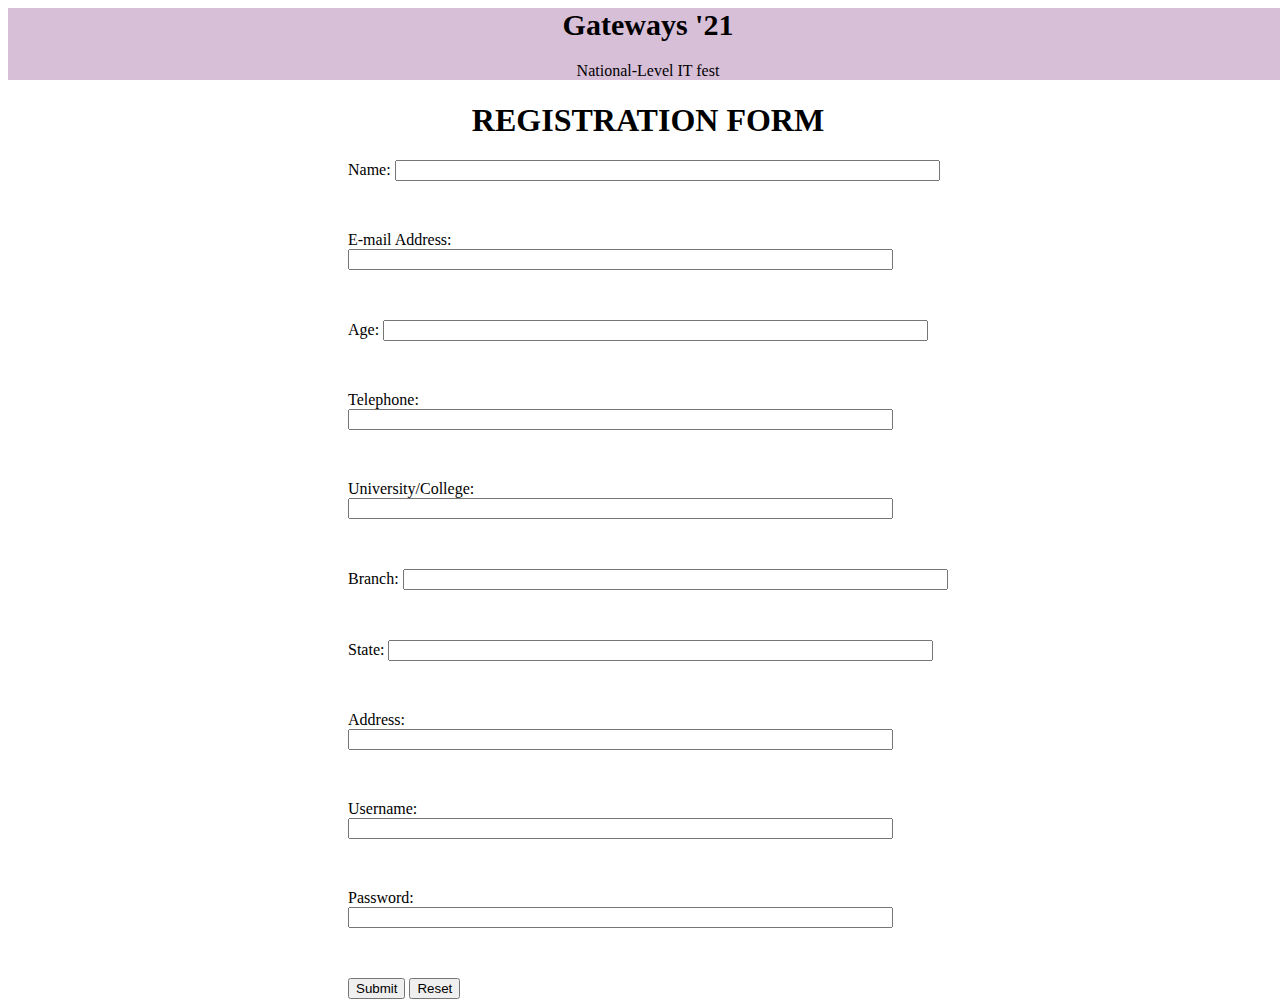
<file: CAT2/index.html>
<html>
    <head>
        <meta charset="utf-8">
        <style>
            body{
                
                height: 100%;
                width: 100%;
            }
        </style>
        <script>
            function validateForm() {
                var letters  = /^[A-Za-z]+$/;
                var number = /^[0-9]*$/;
                var negative = /^[-]/;
                var user= /^[A-Z]/;
                var regularExpression = /^(?=.*[0-9])(?=.*[!@#$%^&*])[a-zA-Z0-9!@#$%^&*]{6,16}$/;
                var name = 
                    document.forms["RegForm"]["Name"];
                var email = 
                    document.forms["RegForm"]["EMail"];
                var age=
                    document.forms["RegForm"]["Age"];
                var phone = 
                    document.forms["RegForm"]["Telephone"];
                var username=
                    document.forms["RegForm"]["Username"]
                var password = 
                    document.forms["RegForm"]["Password"];
                var address = 
                    document.forms["RegForm"]["Address"];
  
               
                if(!name.value.match(letters)){
                    window.alert("Name must contain only characters");
                    name.focus();
                    return false
                }
                
  
                if (! phone.value.match(number)) {
                    window.alert(
                      "Phone number must not contain characters!");
                       phone.focus();
                    return false;
                }
                
                if (!password.value.match(regularExpression) ) {
                   window.alert("Please enter your password");
                    password.focus();
                    return false;
                }
                if (age.value.match(negative) ) {
                    window.alert("Age cannot be negative!");
                    age.focus();
                    return false;
                }
                if (! username.value.match(user) ) {
                    window.alert("Must begin with Capital Letter!");
                    username.focus();
                    return false;
                }
  
               
  
                return true;
            }
        </script>
  
        <style>
            div {
                box-sizing: border-box;
                width: 100%;
                border: 100px solid black;
                float: left;
                align-content: center;
                align-items: center;
            }
  
            form {
                margin: 0 auto;
                width: 600px;
            }
        </style>
    </head>
  
    <body>
        <header role="banner" style="background-color: thistle; text-align: center;" ><h1 style="font-family: fantasy; font-size: 30px;">Gateways '21</h1>
            <p> National-Level IT fest</p>
            </header>

        <h1 style="text-align: center;">REGISTRATION FORM</h1>
        <form name="RegForm" action="/submit.php" 
              onsubmit="return validateForm()" method="post">
            <p>Name: <input type="text" 
                            size="65" name="Name" /></p>
            <br />
            <p>E-mail Address: <input type="text" 
                size="65" name="EMail" /></p>
            <br />
            <p>Age: <input type="text" 
                size="65" name="Age" /></p>
            <br />
            <p>Telephone: <input type="text" 
                size="65" name="Telephone" /></p>
            <br />
            <p>University/College: <input type="text" 
                size="65" name="Uni" /></p>
            <br />
            <p>Branch: <input type="text" 
                size="65" name="Branch" /></p>
            <br />
            <p>State: <input type="text" 
                size="65" name="State" /></p>
            <br />
            <p>Address: <input type="text" 
                               size="65" name="Address" />
          </p>
            <br />
            <p>Username: <input type="text" 
                size="65" name="Username" /></p>
            <br />
           
            <p>Password: <input type="password" 
                         size="65" name="Password" /></p>
            <br />
            
  
           
           
            <p>
                <input type="submit" 
                       value="Submit" name="Submit" />
                <input type="reset" 
                       value="Reset" name="Reset" />
            </p>
        </form>
    </body>
</html>
</file>
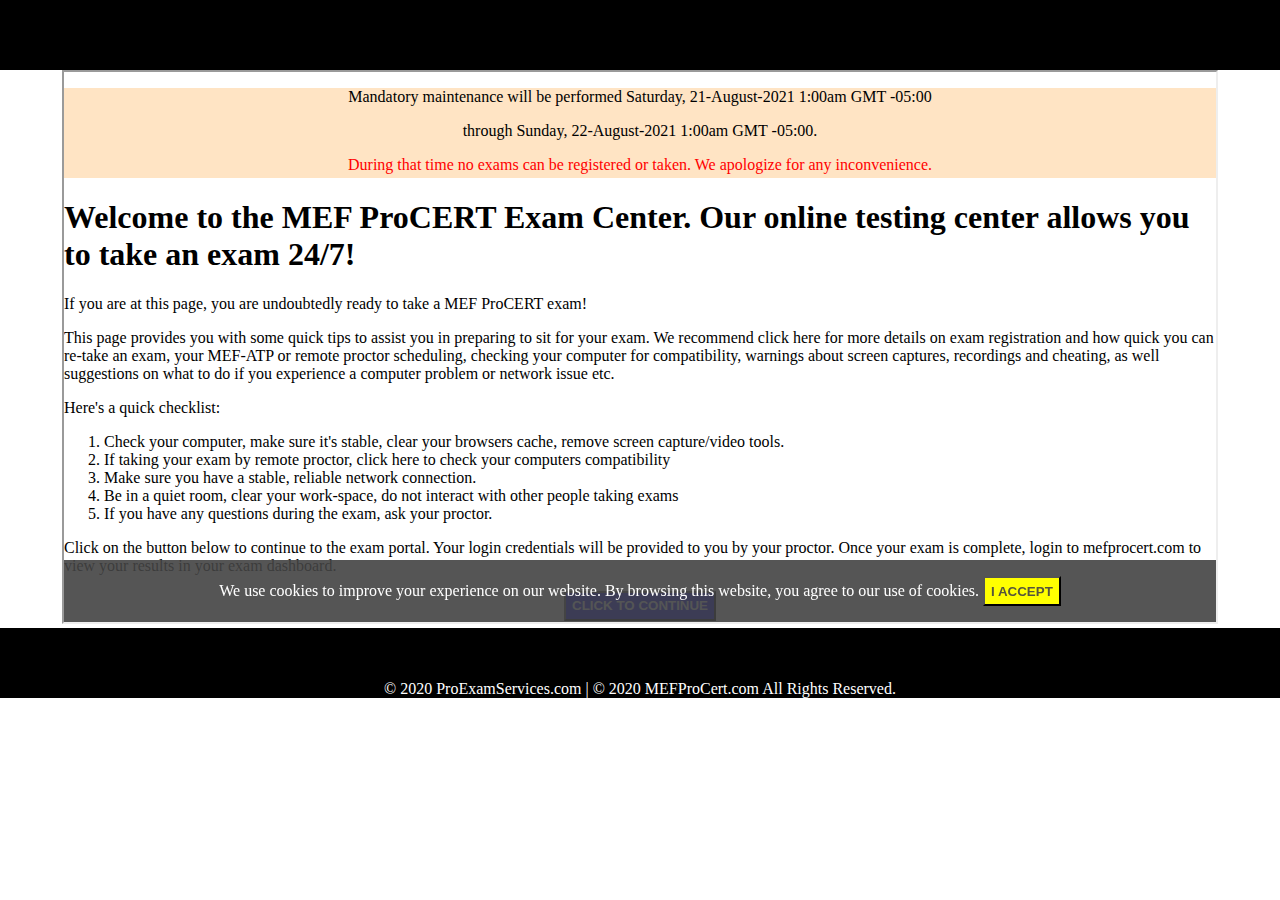
<file: ExamPortal/index.html>
<!DOCTYPE html>

<html>
    <head>
        <meta charset="utf-8">
        <title>Exam Portal</title>

        <style>
            #DemoCanvas{border: 1px solid rgb(31, 30, 30);}
            div.header{
                background-color: black;
                height: 70px;
            }

            .footer {
   left: 0;
   bottom: 0;
   width: 100%;
   background-color:black;
   color: white;
   text-align: center;
}
        </style>

    </head>
    <body style= " margin: 0%; background: linear-gradient(  white 0%  );">
        <div class="header">
            <!--<canvas id="DemoCanvas" width="1275" height="90"></canvas> -->
            
            
        </div>
        <center>
            <iframe src="instructions.html" 
            width="90%" height="550"></iframe>
            
        </center>
       
        <div style="height: 70px;" class="footer">
            <br></br>
            <p>© 2020 ProExamServices.com | © 2020 MEFProCert.com All Rights Reserved.</p>
          </div>
    </body>
</html>
</file>
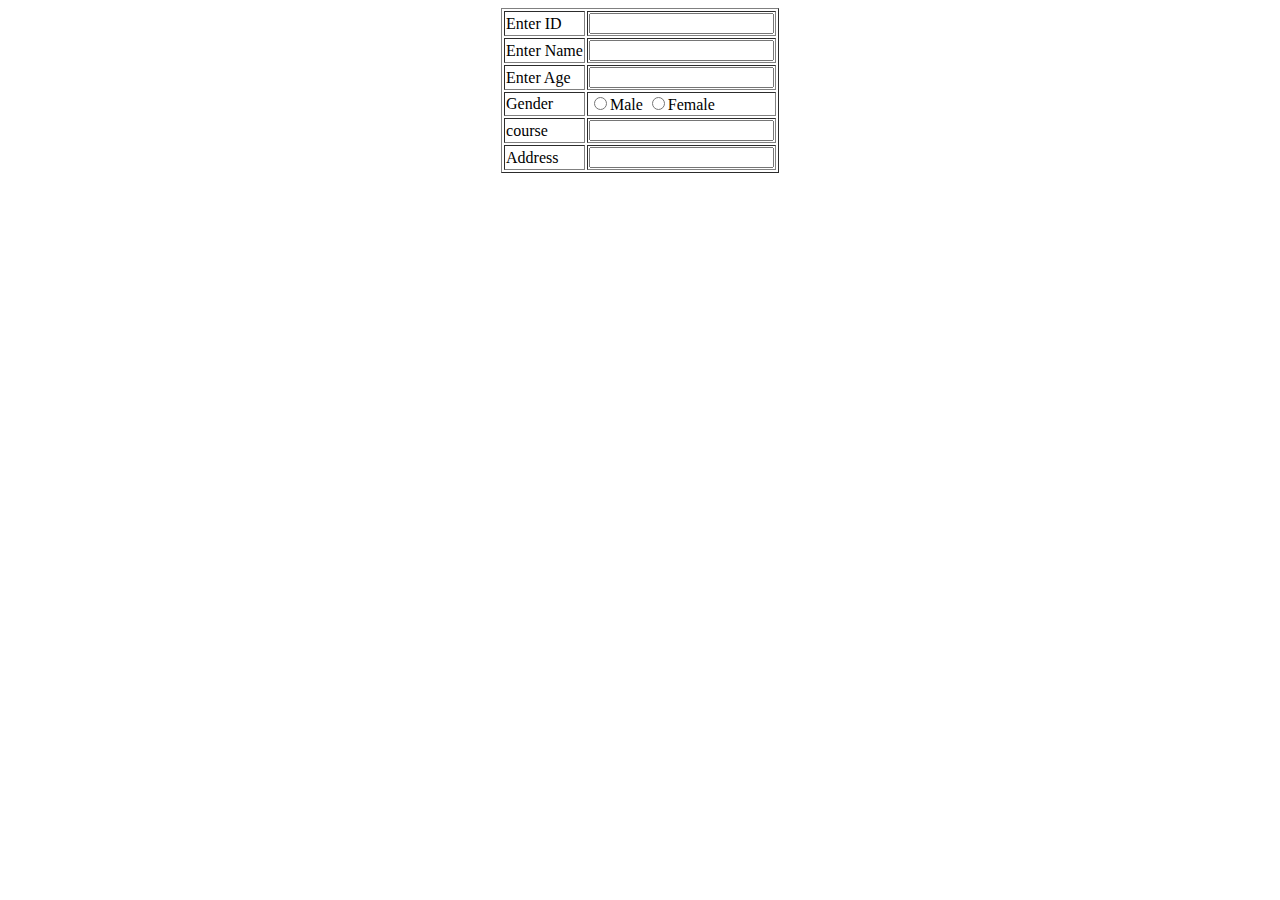
<file: CAT3/data.html>
<html>
    <head>
        <title>
            Christ Student Info
        </title>
    </head>
    <body>
        <div align= "center">


        </div>
        <form action = "details_entry.php" method="post">
            <table border="1" align="center">
                <tr>
                    <td>
                        <label>Enter ID</label>
                    </td><td><input type="number" name="stu-id"></td>
                </tr>
                <tr>
                    <td>
                        <label>Enter Name</label>
                    </td>
                    <td><input type="text" name="stu-name"></td>
                    
                </tr>
                <tr>
                    <td>
                        <label>Enter Age</label>
                    </td> <td><input type="number" name="age"></td>
                </tr>
                <tr>
                    <td>
                        <label>Gender</label>
                    </td><td><input type="radio" name="Gender" value="male">Male
                        <input type="radio" name="Gender" value="Female">Female</td>
                    
                </tr>
                <tr>
                    <td>
                        <label>course</label>
                    </td>
                    <td><input type="text" name="course"></td>
                </tr>
                <tr>
                    <td>
                        <label>Address</label>
                    </td><td><input type="text" name="address"></td>
                </tr>

            </table>
        </form>
    </body>
</html>
</file>
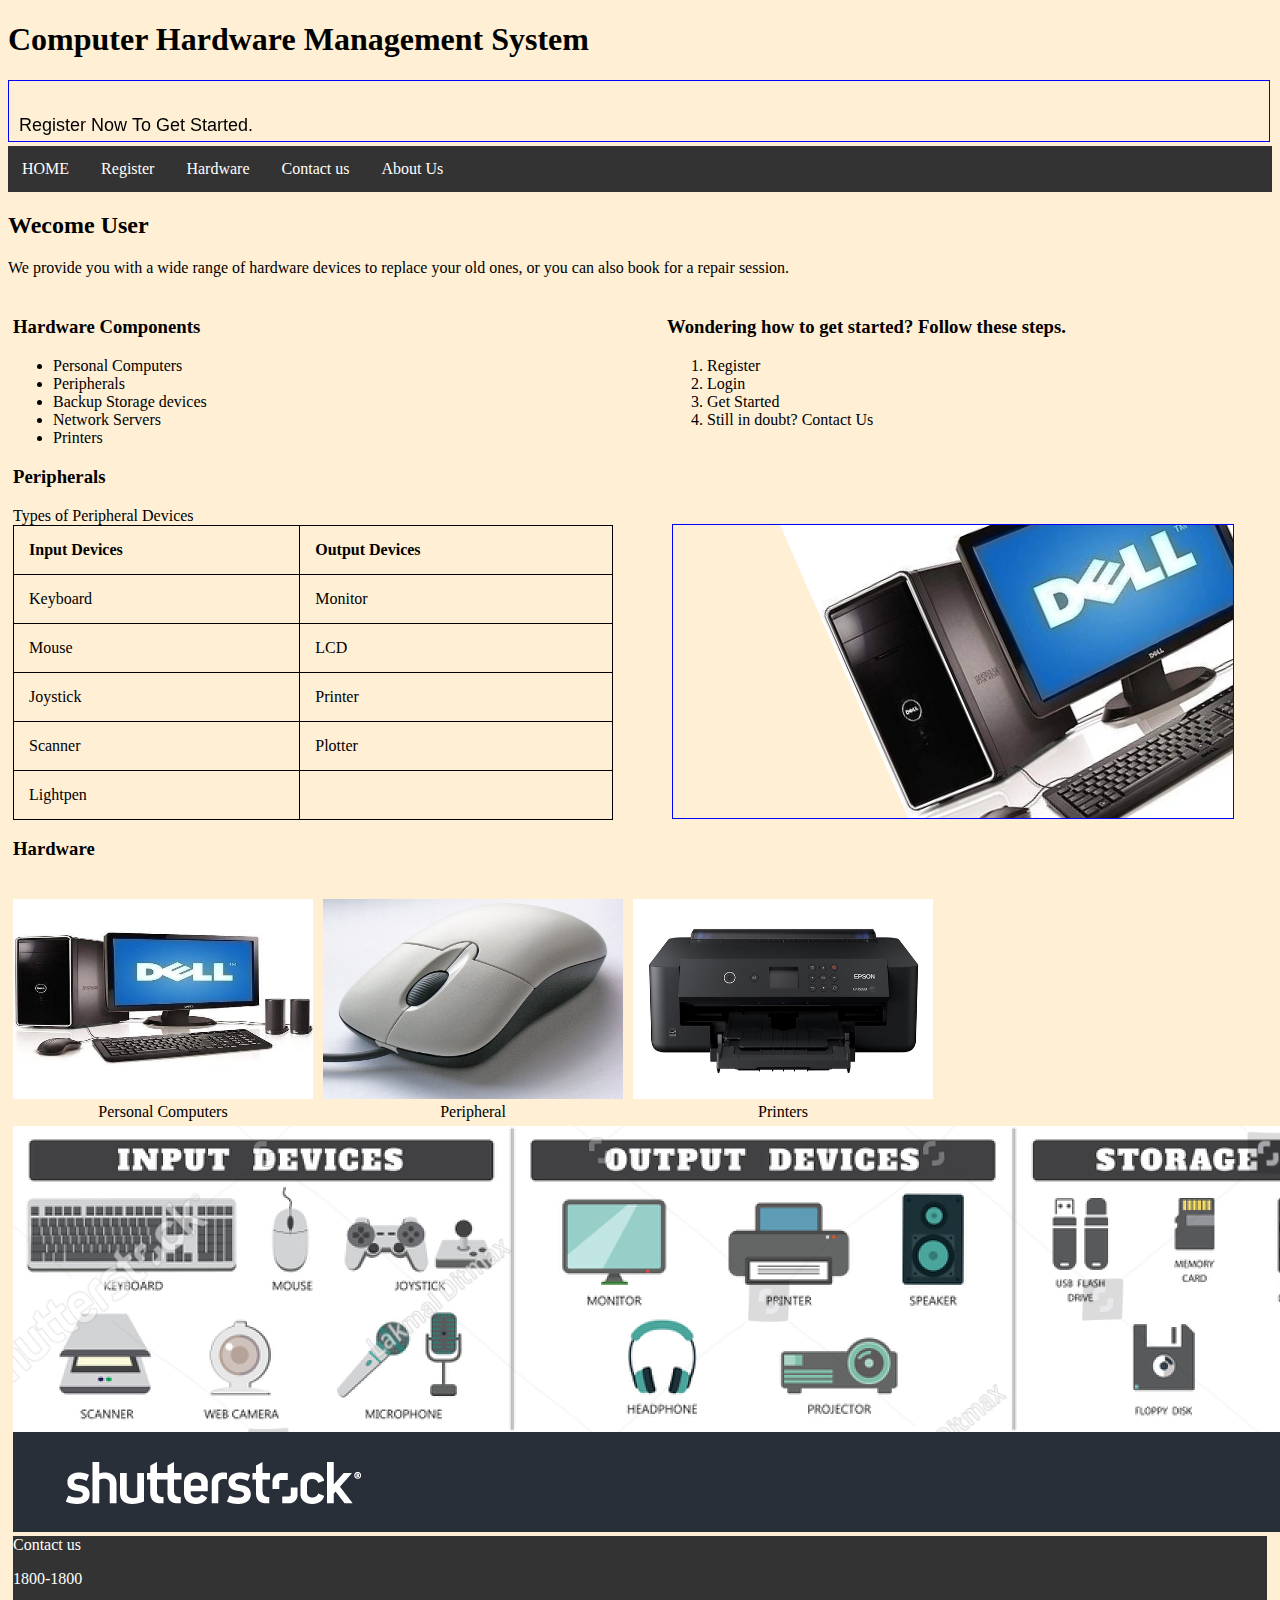
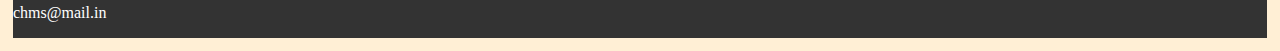
<file: Computer Hardware Management/lab1.html>
<!DOCTYPE html>
<html>
    <head>
        <meta charset="utf-8">
        <title>"Computer Hardware System Management"</title>
        <style>
            #DemoCanvas{border: 1px solid blue;}
            #DemoCanvas1{border: 1px solid blue;}
            div.scrollmenu {
            background-color: #333;
            overflow: auto;
            white-space: nowrap;
            }
            div.scrollmenu a {
                display: inline-block;
                color: white;
                text-align: center;
                padding: 14px;
                text-decoration: none;
                }

            div.scrollmenu a:hover {
                 background-color: #777;
            }
            div.column a:hover{
                background-color: #777;
            }
            table, th, td {
                border: 1px solid black;
                border-collapse: collapse;
            }
            /* Align Tabke heading to left*/            
            th {
                text-align: left;
            }
            /* Cell Padding */
            th, td {
                padding: 15px;
            }
           
         </style>

            <script type="text/javascript">
                var pattern = new Image();
                function animate(){
                    pattern.src= 'img1.jpg'
                    setInterval(drawShape, 100);
                }
                function drawShape() {
            
            // get the canvas element using the DOM
            var canvas = document.getElementById('DemoCanvas1');
            
            // Make sure we don't execute when canvas isn't supported
            if (canvas.getContext) {
            
               // use getContext to use the canvas for drawing
               var ctx = canvas.getContext('2d');
               
               ctx.fillStyle = 'rgba(0,0,0,0.4)';
               ctx.strokeStyle = 'rgba(0,153,255,0.4)';
               ctx.save();
               ctx.translate(100,-25); 
               
               var time = new Date(); 
               ctx.rotate( ((2*Math.PI)/6)*time.getSeconds() + ( (2*Math.PI)/6000)*time.getMilliseconds() );
               ctx.translate(0,28.5);
               ctx.drawImage(pattern,-3.5,-3.5);
               ctx.restore();
            } else {
               alert('You need Safari or Firefox 1.5+ to see this demo.');
            }
         }

            </script>
       
        
    </head>

    <body style="background-color: papayawhip;" onload = "animate();">
        <header role="banner">
            <h1> Computer Hardware Management System</h1> 
      
        </header>
    
        <canvas id="DemoCanvas" width="1260" height="60"></canvas> 
    <script type="text/javascript">
        var canvas = document.getElementById("DemoCanvas");
        if (canvas.getContext) 
        {
            var ctx = canvas.getContext('2d');
            ctx.font = '18px sans-serif';
            ctx.fillText('Register Now To Get Started.', 10, 50); 
        }

        

    </script>

    <style>
       
        .div1 {
	
            width: 600px;
            padding:5px;            
            float: left;
            position: relative;
            margin: 0;
            }
        .div2 {
            width: 600px;
            padding:5px;            
            float: right;
            position: relative;
            margin: 0;
        }
       .div3{
           padding: 5px;
           padding-top: 79px;
       }
       .div4{
            padding: 5px;
           padding-top: 500px;
       }

       div.footer {
            background-color: #333;
            overflow: auto;
            white-space: nowrap;
            }
            div.footer a {
                display:contents;
                color: white;
                text-align: left;
                padding: 14px;
                text-decoration: none;
                width: 200px;
                }
          
        
.row {
  display: flex;
  padding: 50x;
  padding-top: 10px;
  float: left;
}

/* Create three equal columns that sits next to each other */
.column {
  flex: 33.33%;
  padding: 5px;
}
    </style>

        <div class="scrollmenu">
            <a href="lab1.html">HOME</a>
            <a>Register</a>
            <a href="#product">Hardware</a>
            <a href="Contact.html">Contact us</a>
        <a href="lab1About.html">About Us</a>
        </div>

        <h2> Wecome User</h2>
            <p>We provide you with a wide range of hardware devices to replace your old ones, or you can also book for a repair session.</p>
        
        <!--Unordered List-->
        <div class="div1">
            <h3>Hardware Components</h3>
            <ul> 
                <li>Personal Computers</li>
                <li>Peripherals</li>
                <li>Backup Storage devices</li>
                <li>Network Servers</li>
                <li>Printers</li>
            </ul>
            
            <!--Table-->
            <h3>Peripherals</h3>
            <caption>Types of Peripheral Devices</caption>
            <table style="width:100%">
                <tr>
                  <th>Input Devices</th>
                  <th>Output Devices</th>
                </tr>
                <tr>
                  <td>Keyboard</td>
                  <td>Monitor</td>
                </tr>
                <tr>
                  <td>Mouse</td>
                  <td>LCD</td>
                </tr>
                <tr>
                    <td>Joystick</td>
                    <td>Printer</td>
                  </tr>
                  <tr>
                    <td>Scanner</td>
                    <td>Plotter</td>
                  </tr>
                  <tr>
                    <td>Lightpen</td>
                  </tr>
              </table>

            <h3>Hardware
            </h3> 
        </div>

        <!--Ordered List-->
        <div class="div2">
            <h3>Wondering how to get started? Follow these steps.</h3>
            <ol>
                <li>Register</li>
                <li>Login</li>
                <li>Get Started</li>
                <li>Still in doubt? Contact Us</li>
            </ol>
        <div class="div3">
            <canvas id="DemoCanvas1" width="560" height="293"></canvas> 
        </div>
        </div>

        
        
            <div id="product" class='row'>
                <div class="column">
                    <a href="lab1Com.html"><img src="img1.jpg" alt="img1" width="300" height="200"></a>
                    <center> Personal Computers</center>
                 </div> 
        
                 <div class="column">
                    <a href="https://courses.lumenlearning.com/informationliteracy/chapter/computer-devices/"> <img src="img2.jpg" alt="img2" width="300" height="200"></a>
                    <center> Peripheral</center>
                 </div> 
                 <div class="column">
                    <a href="https://en.wikipedia.org/wiki/Printer_(computing)"><img src="img3.jpg" alt="img3" width="300" height="200"></a>
                    <center> Printers</center>
                 </div> 
             </div>

                <!--Image Maps-->
                <div class="div4">
                 
                <img src="img.jpg" alt="Devices" usemap="#devicemap" width="1500" height="406">

                <map name="devicemap">
                <area shape="rect" coords="8,68,228,166" alt="keyboard" href="https://en.wikipedia.org/wiki/Keyboard">
                <area shape="rect" coords="549,69,655,164" alt="Monitor" href="https://en.wikipedia.org/wiki/Computer_monitor">
                <area shape="circle" coords="226,230,35" alt="Webcam" href="https://en.wikipedia.org/wiki/Webcam">
                </map>

                <div class="footer">
                    <footer>
                       <a> Contact us</a>
                        <a><p>1800-1800</p></a>
                        <a><p>chms@mail.in</p></a>
                    </footer> 
                </div>
                </div>             
                            
               
    </body>
    
</html>
</file>
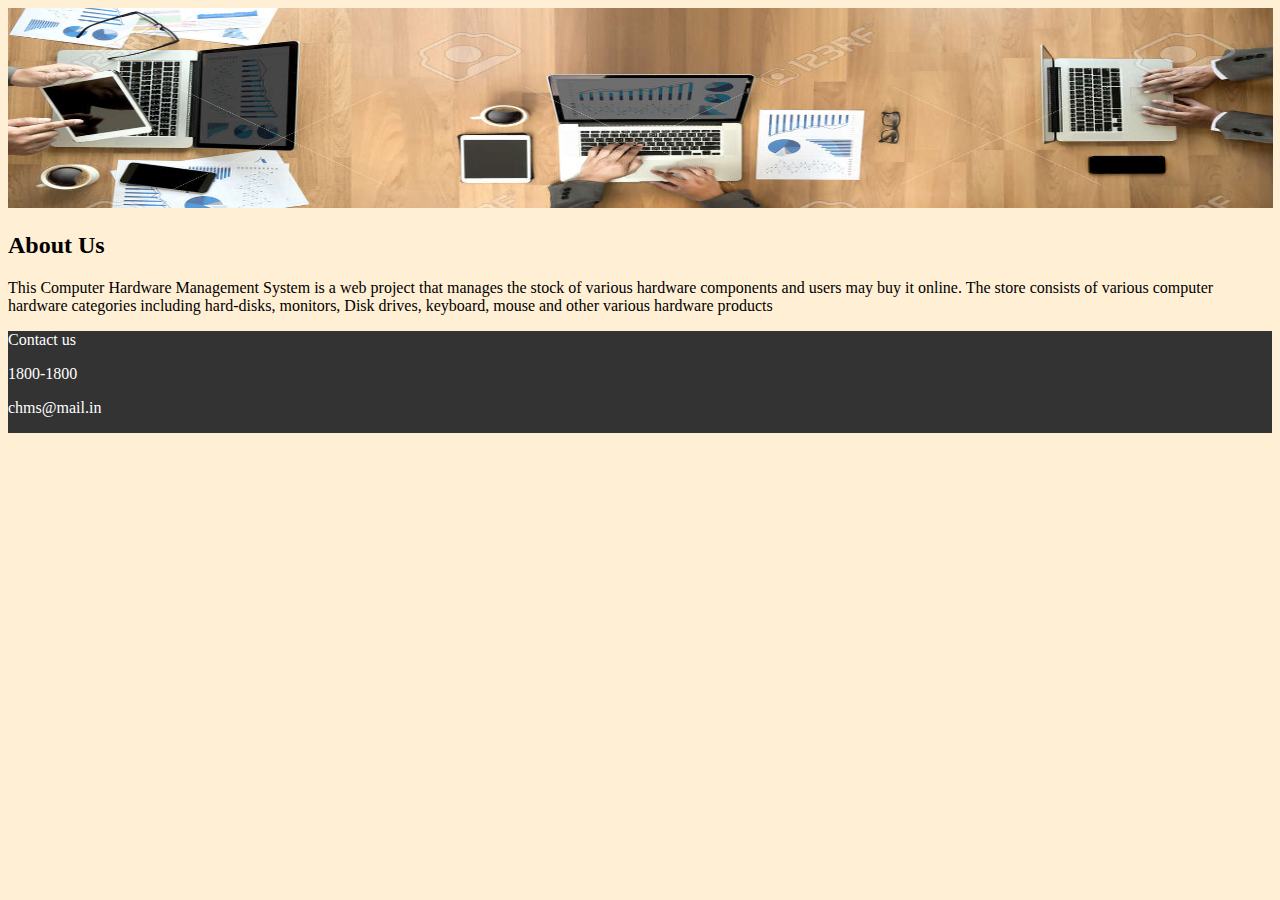
<file: Computer Hardware Management/lab1About.html>
<!DOCTYPE html>

<html>
    <head>
        <meta charset="utf-8">
        <title>About Us</title>
        <style>
            div.footer {
           background-color: #333;
           overflow: auto;
           white-space: nowrap;
           }
           div.footer a {
               display:contents;
               color: white;
               text-align: left;
               padding: 14px;
               text-decoration: none;
               width: 200px;
               }
       </style>
    </head>

    <body style="background-color: papayawhip;">
    <header role="banner">
        <img src="img4.jpg" alt="img1" width="1265" height="200">
    </header>
    <h2>About Us</h2>
    <p>This  Computer Hardware Management System is a web project that manages the stock of various hardware components and users may buy it online. The store consists of various computer hardware categories including hard-disks, monitors, Disk drives, keyboard, mouse and other various hardware products</p>
    </body>
    <div class="footer">
        <footer>
           <a> Contact us</a>
            <a><p>1800-1800</p></a>
            <a><p>chms@mail.in</p></a>
        </footer> 
    </div>
</html>
</file>
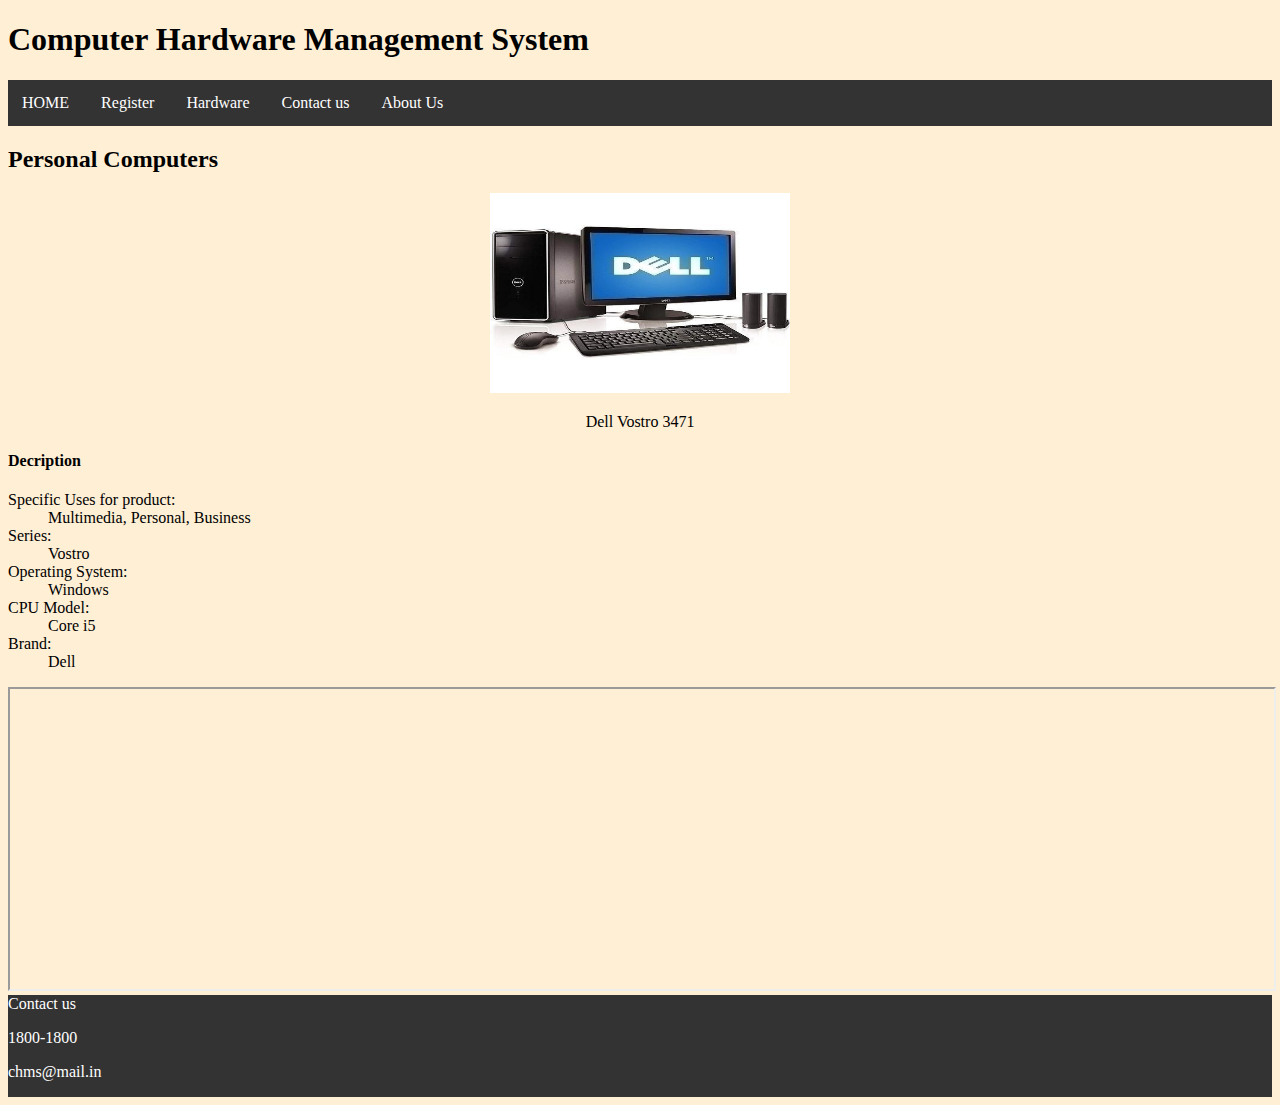
<file: Computer Hardware Management/lab1Com.html>
<!DOCTYPE html>

<html>
    <head>
        <meta charset="utf-8">
        <title>About Us</title>

        <style>

            div.scrollmenu {
            background-color: #333;
            overflow: auto;
            white-space: nowrap;
            }
            div.scrollmenu a {
                display: inline-block;
                color: white;
                text-align: center;
                padding: 14px;
                text-decoration: none;
                }

            div.scrollmenu a:hover {
                 background-color: #777;
            }
            div.column a:hover{
                background-color: #777;
            }
           
             div.footer {
            background-color: #333;
            overflow: auto;
            white-space: nowrap;
            }
            div.footer a {
                display:contents;
                color: white;
                text-align: left;
                padding: 14px;
                text-decoration: none;
                width: 200px;
                }
          
        </style>
    </head>

    <body style="background-color: papayawhip;">

    <header role="banner">
        <h1> Computer Hardware Management System</h1> 
    </header>

    <div class="scrollmenu">
        <a href="lab1.html">HOME</a>
        <a>Register</a>
        <a href="lab1.html">Hardware</a>
        <a href="Contact.html">Contact us</a>
    <a href="lab1About.html">About Us</a>
    </div>

    <h2>Personal Computers</h2>
    <center><img src="img1.jpg" alt="img1" width="300" height="200">
       <p> Dell Vostro 3471</p>
      
    </center>

    <!--Description List--> 
    <h4>Decription</h4>
    <dl>
     <dt>Specific Uses for product:</dt>
     <dd>Multimedia, Personal, Business</dd>
     <dt>Series:</dt>
     <dd>Vostro</dd>
     <dt>Operating System:</dt>
     <dd>Windows</dd>
     <dt>CPU Model:</dt>
     <dd>Core i5</dd>
     <dt>Brand:</dt>
     <dd>Dell</dd>
 </dl>

     <iframe src="https://www.dell.com/en-in/work/shop/business-pcs-desktop-computers/vostro-3681-small-desktop/spd/vostro-3681-desktop/sb-3yr-d255115win8" 
     width="100%" height="300"></iframe>
    </body>

    <div class="footer">
        <footer>
           <a> Contact us</a>
            <a><p>1800-1800</p></a>
            <a><p>chms@mail.in</p></a>
        </footer> 
    </div>

</html>
</file>
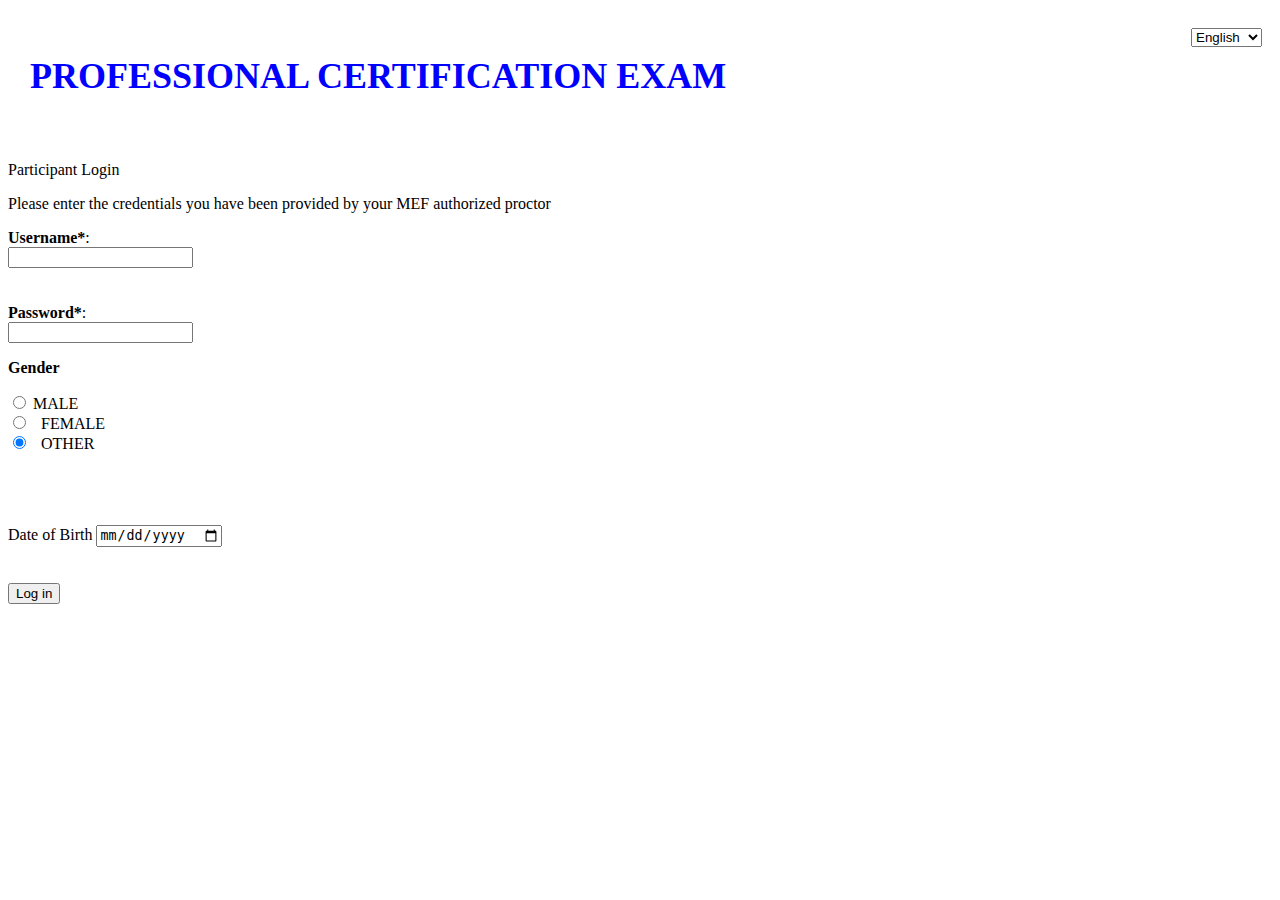
<file: ExamPortal/form.html>
<!DOCTYPE html>
<html>
    <head>
        <meta charset="utf-8">
        <title> User Account</title>
        <style>
            .header {
            overflow: hidden;
            background-color: white;
            padding: 20px 10px;
            }

            .header a {
            float: left;
            color: black;
            text-align: center;
            padding: 12px;
            text-decoration: none;
            font-size: 18px; 
            line-height: 25px;
            border-radius: 4px;
            }

            .header-right {
             float: right;
            }

            @media screen and (max-width: 500px) {
  .header a {
    float: none;
    display: block;
    text-align: left;
  }
  
  .header-right {
    float: none;
  }
}
        </style>
    </head>


    <body>
        <div class="header">
            <a href="#default" class="logo"><h1 style="color: blue;">PROFESSIONAL CERTIFICATION EXAM</h1> </a>
            <div class="header-right">
                
<select name="Language" id="lang">
  <option value="English">English</option>
  <option value="Hindi">Hindi</option>
  <option value="French">French</option>
  <option value="Espanol">Espanol</option>
</select>   
             
            </div>
          </div>

          <script>
            function openWin() {
              window.open("test.html");
            }
            </script>
        <p>Participant Login</p>
        <p>Please enter the credentials you have been provided by your MEF authorized proctor </p>

        <form>
            <label for="Uname"><b>Username*</b>:</label><br>
            <input type="text" id="Uname" name="Uname" minlength="5"><br>
            <br></br>
            <label for="pword"><b>Password*</b>:</label><br>
            <input type="password" pattern="^(?=.*\d)(?=.*[a-z])(?=.*[A-Z])(?!.*\s).*$" id="pword" name="pword" title="Please include at least 1 uppercase character, 1 lowercase character, and 1 number." required >
            
            <p><b>Gender</b></p>
            <input type="radio" id="Male" name="Gender" value="MALE">
            <label for="Male"> MALE</label><br>
            <input type="radio" id="Female" name="Gender" value="FEMALE" checked="checked">
            <label for="Female">FEMALE</label><br>
            <input type="radio" id="Other" name="Gender" value="OTHER" checked="checked">
            <label for="Other">OTHER</label><br>
            <br></br>
            <br></br>

            <div>
                <label for="date">Date of Birth <span class="description-date"></span></label>
                <input type="date" id="date" pattern="(?:19|20)[0-9]{2}-(?:(?:0[1-9]|1[0-2])-(?:0[1-9]|1[0-9]|2[0-9])|(?:(?!02)(?:0[1-9]|1[0-2])-(?:30))|(?:(?:0[13578]|1[02])-31))" required>
            </div>
            <br></br>

<input type="submit" value="Log in" onclick="openWin()" >
        </form>
    </body>
</html>
</file>
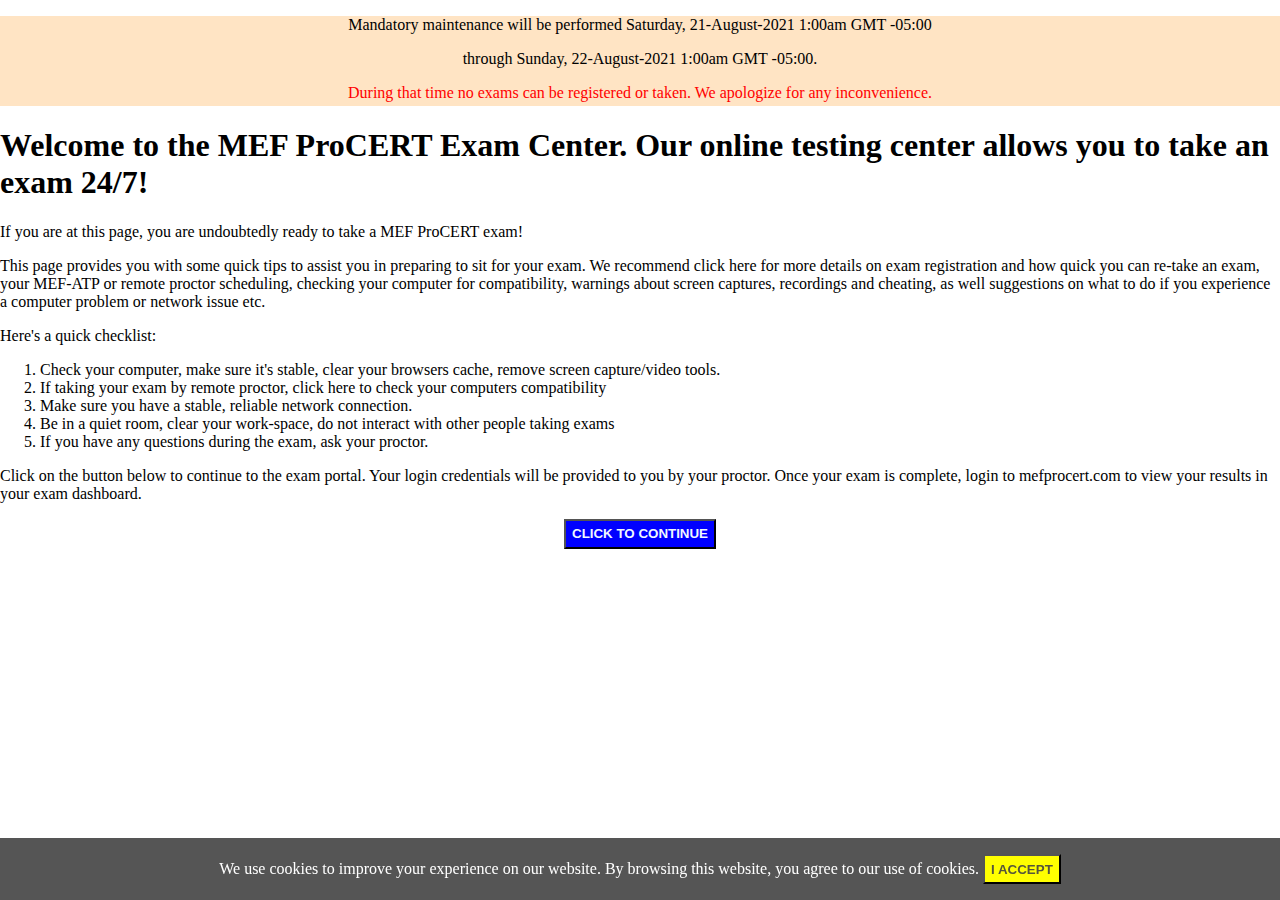
<file: ExamPortal/instructions.html>
<!DOCTYPE html>
<html>
    <head>
        <meta charset="utf-8">
        <title> Instructions</title>

        <style>
            
            div.header{
                background-color:bisque;
                height: 90px;
            }

            .footer {
   position: fixed;
   left: 0;
   bottom: 0;
   width: 100%;
   background-color: rgba(66, 66, 66, 0.9);
   color: white;
   text-align: center;
}
        </style>

<script>
    function openWin() {
      window.open("form.html");
    }
    </script>

    </head>
    <body style= " margin: 0%; background: linear-gradient(  white 0%  );">
        <div class="header">
            <!--<canvas id="DemoCanvas" width="1275" height="90"></canvas> -->
            <center>
                <p>Mandatory maintenance will be performed Saturday, 21-August-2021 1:00am GMT -05:00</p>
                 <p>through Sunday, 22-August-2021 1:00am GMT -05:00.</p>  
                 <p style="color: red;">During that time no exams can be registered or taken. We apologize for any inconvenience.</p>
            </center>
           
        </div>
        <h1>
            Welcome to the MEF ProCERT Exam Center.  Our online testing center allows you to take an exam 24/7!
        </h1>
        <p>If you are at this page, you are undoubtedly ready to take a MEF ProCERT exam! </p>
        <p></p>
        <p>This page provides you with some quick tips to assist you in preparing to sit for your exam.  We recommend click here for more details on exam registration and how quick you can re-take an exam, your MEF-ATP or remote proctor scheduling, checking your computer for compatibility, warnings about screen captures, recordings and cheating, as well suggestions on what to do if you experience a computer problem or network issue etc.  </p>
        <p>Here's a quick checklist:</p>
        <ol>
            <li>Check your computer, make sure it's stable, clear your browsers cache, remove screen capture/video tools.</li>
            <li>If taking your exam by remote proctor, click here to check your computers compatibility</li>
            <li> Make sure you have a stable, reliable network connection.</li>
            <li>Be in a quiet room, clear your work-space, do not interact with other people taking exams</li>
            <li>If you have any questions during the exam, ask your proctor.</li>
        </ol>
        <p>Click on the button below to continue to the exam portal.  Your login credentials will be provided to you by your proctor. Once your exam is complete, login to mefprocert.com to view your results in your exam dashboard.</p>
        <center><a href="form.html" target="_new"><button style="background-color: blue; height: 30px;" type="button" " ><b style="color: aliceblue;" >CLICK TO CONTINUE</b></button></a></center>
        
        <br></br>
        <br></br>
        <br></br>
        <br></br>

        <div class="footer">
            <p>We use cookies to improve your experience on our website. By browsing this website, you agree to our use of cookies.       <button style="background-color: yellow; height: 30px;" type="button" onclick="openWin()"><b style="color: rgba(66, 66, 66, 0.9);" >I ACCEPT</b></button></p>
          </div>
    </body>
</html>
</file>
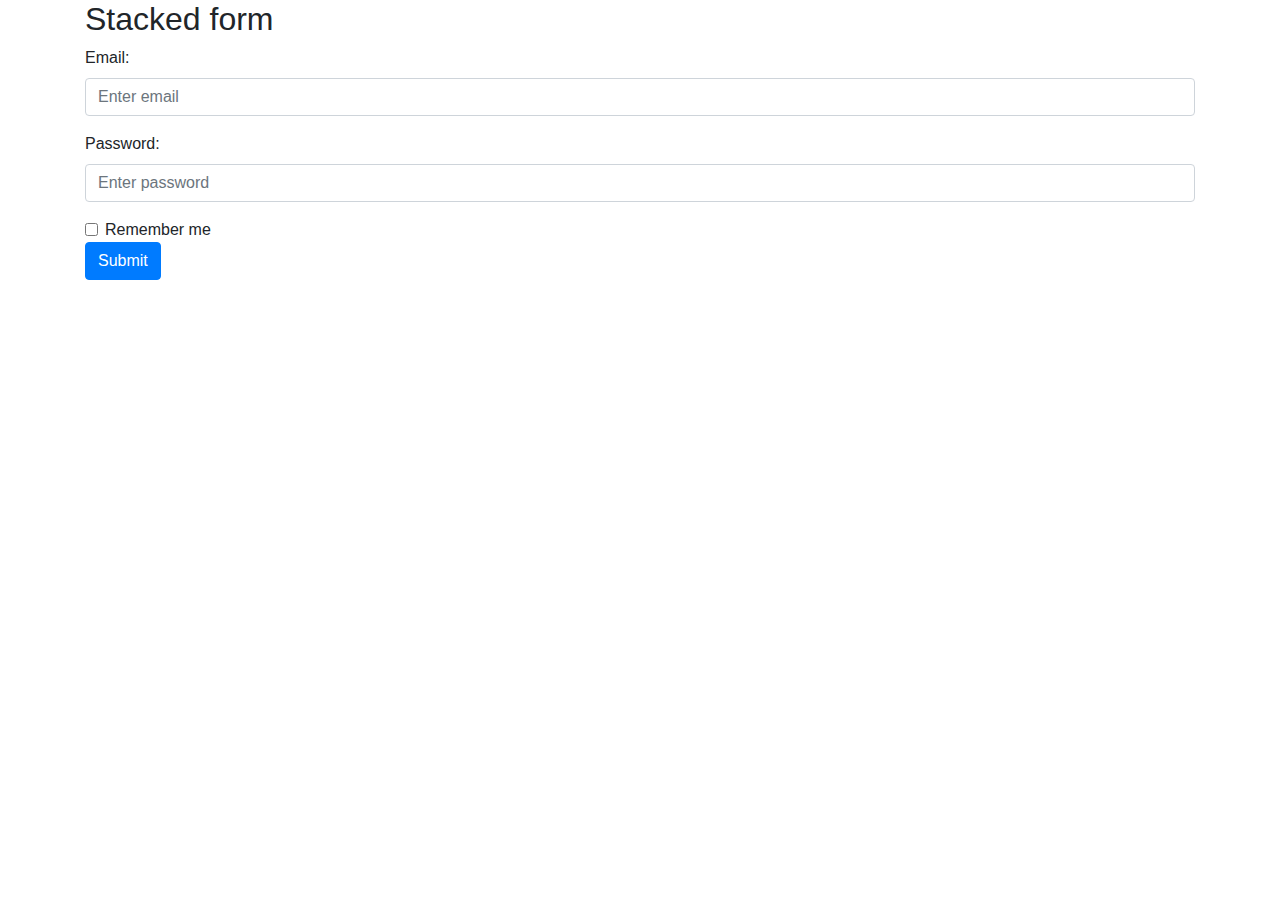
<file: lab 9/form.html>
<!DOCTYPE html>
<html lang="en">
<head>
  <title>Bootstrap Example</title>
  <meta charset="utf-8">
  <meta name="viewport" content="width=device-width, initial-scale=1">
  <link rel="stylesheet" href="https://maxcdn.bootstrapcdn.com/bootstrap/4.0.0/css/bootstrap.min.css">
  <script src="https://ajax.googleapis.com/ajax/libs/jquery/3.3.1/jquery.min.js"></script>
  <script src="https://cdnjs.cloudflare.com/ajax/libs/popper.js/1.12.9/umd/popper.min.js"></script>
  <script src="https://maxcdn.bootstrapcdn.com/bootstrap/4.0.0/js/bootstrap.min.js"></script>
</head>
<body>

<div class="container">
  <h2>Stacked form</h2>
  <form action="/action_page.php" onsubmit="return myfun()" name="forms">
    <div class="form-group">
      <label for="email">Email:</label>
      <input type="text" class="form-control" id="texts" placeholder="Enter email" name="email">
    </div>
    <div class="form-group">
      <label for="pwd">Password:</label>
      <input type="password" class="form-control" id="pwd" placeholder="Enter password" name="pswd">
    </div>
    <div class="form-check">
      <label class="form-check-label">
        <input class="form-check-input" type="checkbox" name="remember"> Remember me
      </label>
    </div>
    <button type="submit" class="btn btn-primary">Submit</button>
  </form>
</div>

<script type="text/javascript">
  
    function myfun(){
      debugger;
      var a  = document.getElementById("texts").value;
      if(a == ""){
        alert(" fill the emial");
        return false;
      }
    }

</script>

</body>
</html>
</file>
